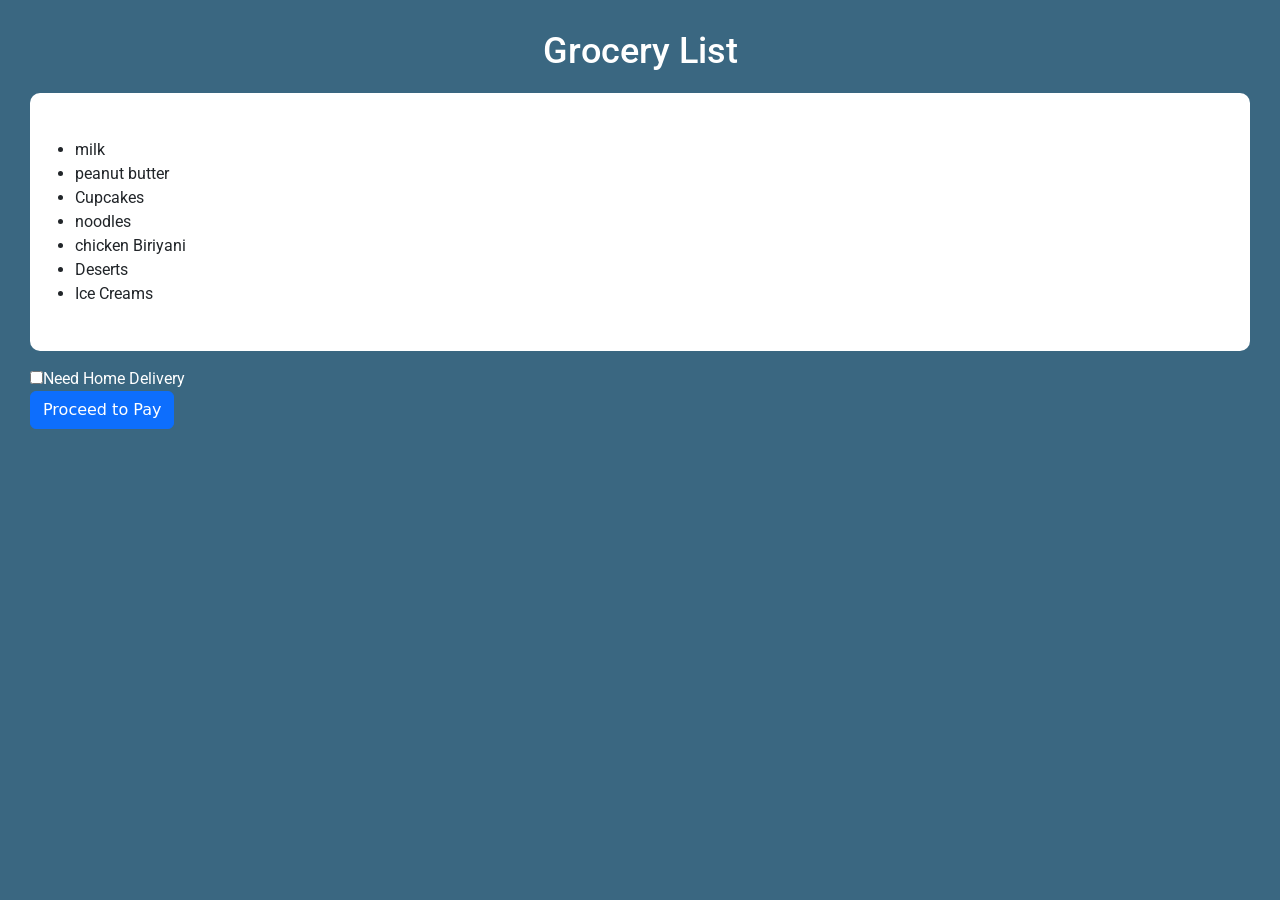
<file: index.html>
<!DOCTYPE html>
<html>

<head>
    
    <link rel="stylesheet" href="styles.css">
    <link href="https://cdn.jsdelivr.net/npm/bootstrap@5.3.8/dist/css/bootstrap.min.css" rel="stylesheet" integrity="sha384-sRIl4kxILFvY47J16cr9ZwB07vP4J8+LH7qKQnuqkuIAvNWLzeN8tE5YBujZqJLB" crossorigin="anonymous">
   
<body>
    <script src="./script.js"></script>
      <script src="https://cdn.jsdelivr.net/npm/bootstrap@5.3.8/dist/js/bootstrap.bundle.min.js" integrity="sha384-FKyoEForCGlyvwx9Hj09JcYn3nv7wiPVlz7YYwJrWVcXK/BmnVDxM+D2scQbITxI" crossorigin="anonymous"></script>

<!---SAMPLE HTML CODE (REFERENCE FOR CREATING DYNAMIC UI)-->


    <!-- <div class="bg-container">
         <h1 class="heading">Grocery List</h1>
         <ul class="list-container">
             <li>Milk</li>
             <li>Peanut Butter</li>
             <li>Choco chips</li>
             <li>Tomato Sause</li>
             <li>Cup Cake</li>
             <li>Noodles</li>
         </ul>
         <input type="checkbox" id="deliverymode">
         <label for="deliverymode" class="delivery-text" >Need Home delivery</label>
         <br/>
         <button class="btn btn-primary">Proceed to Pay</button>
      </div> -->

</body>

</html>
</file>
<file: styles.css>
@import url('https://fonts.googleapis.com/css2?family=Bree+Serif&family=Caveat:wght@400;700&family=Lobster&family=Monoton&family=Open+Sans:ital,wght@0,400;0,700;1,400;1,700&family=Playfair+Display+SC:ital,wght@0,400;0,700;1,700&family=Playfair+Display:ital,wght@0,400;0,700;1,700&family=Roboto:ital,wght@0,400;0,700;1,400;1,700&family=Source+Sans+Pro:ital,wght@0,400;0,700;1,700&family=Work+Sans:ital,wght@0,400;0,700;1,700&display=swap');

.bg-container {
    padding: 30px;
    height: 100vh;
    background-color: #3a6781;

}

.heading {
    color: white;
    margin-bottom: 20px;
    font-family: 'Roboto';
    font-size: 36px;
    font-weight: 500;
    text-align: center;

}

.list-container {
    background-color: white;
    /* padding-top:30px;
     padding-bottom: 30px;
     padding-left:45px;
     padding-right:45px; */
    padding: 45px;
    font-family: 'Roboto';
    border-radius: 10px;
}

.delivery-text {
    font-family: Roboto;
    font-size: 16px;
    color: white;
}
</file>
